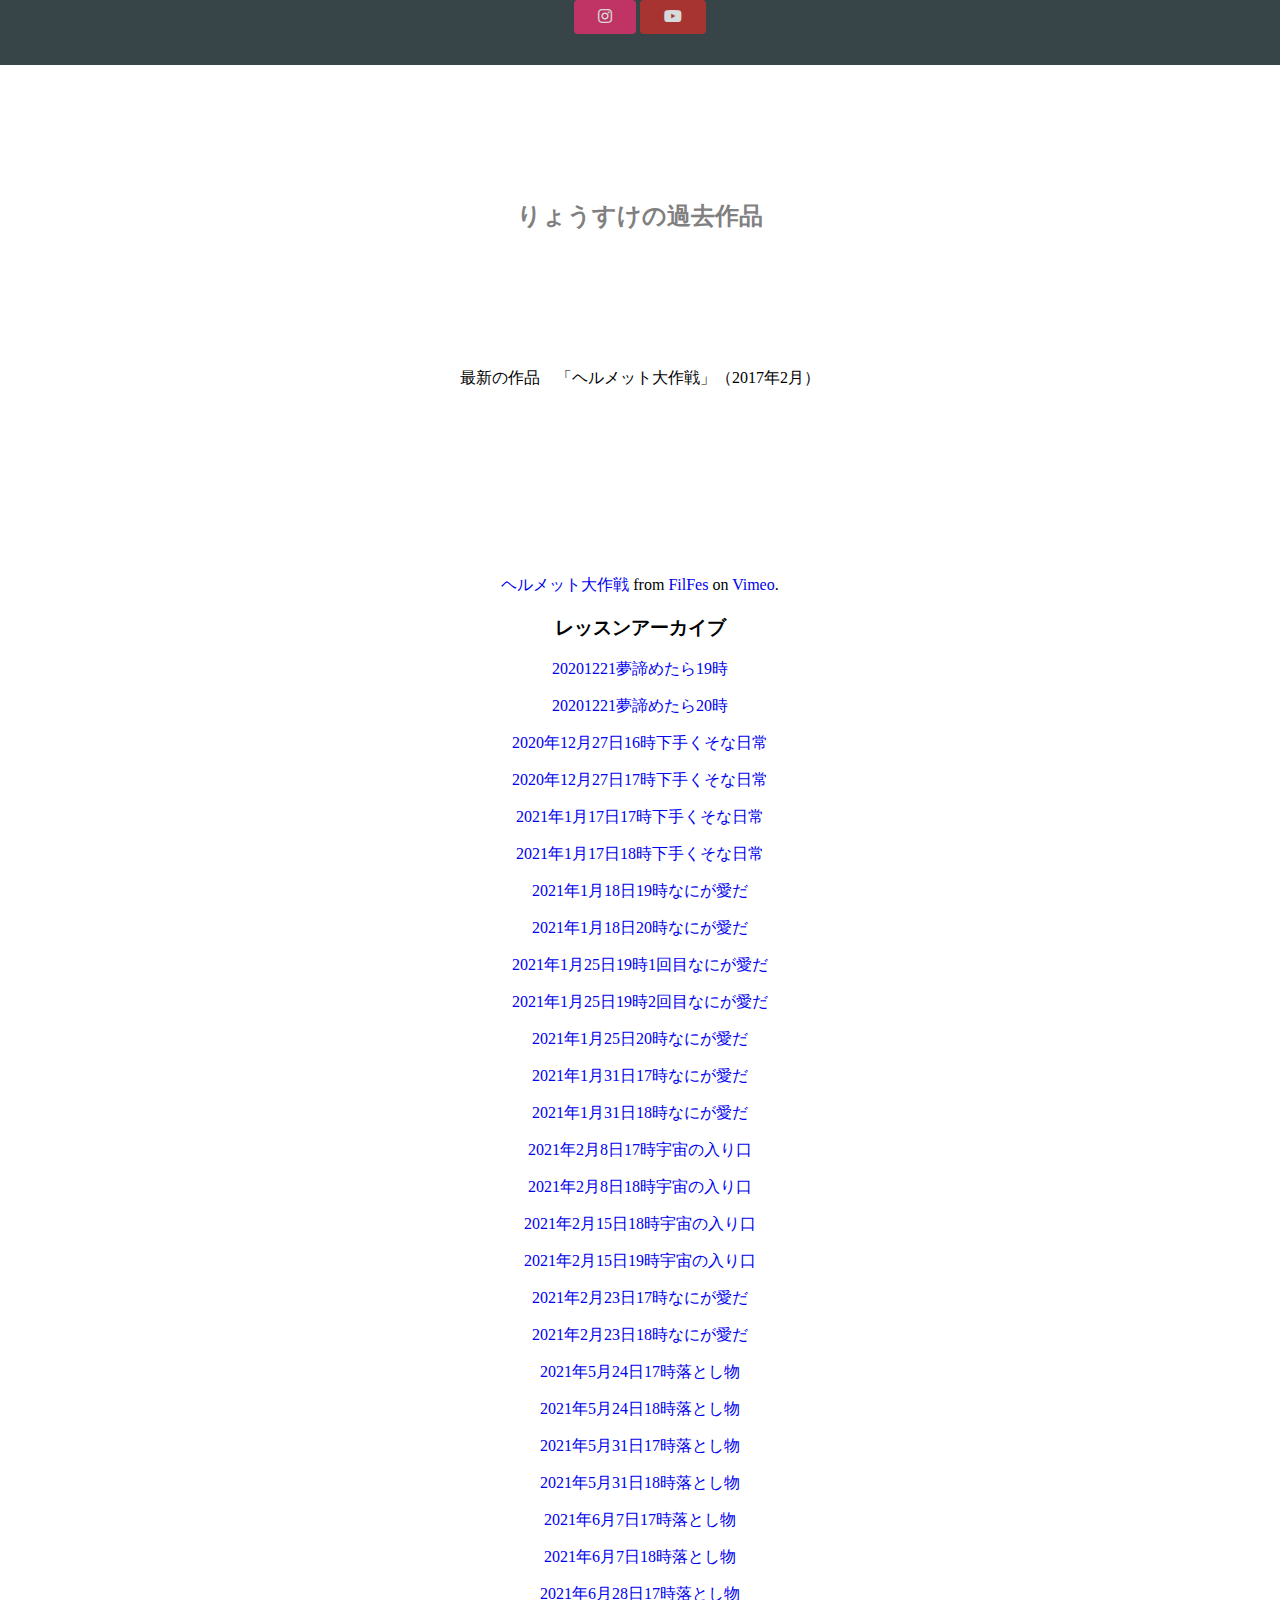
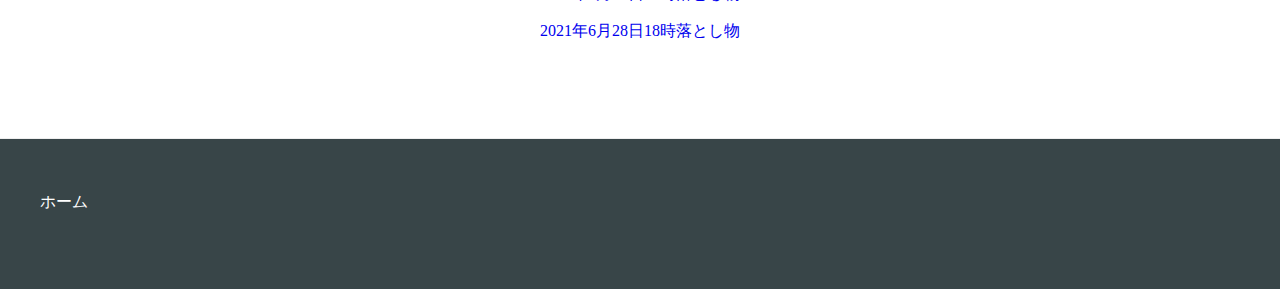
<file: index.html>
<!DOCTYPE html>
<html>
<head>
  <meta charset="utf-8">
  <meta name="viewport" content="width=device-width, initial-scale=1.0">
  <title>陵介の過去作品</title>
  <link href="https://maxcdn.bootstrapcdn.com/font-awesome/4.7.0/css/font-awesome.min.css" rel="stylesheet" integrity="sha384-wvfXpqpZZVQGK6TAh5PVlGOfQNHSoD2xbE+QkPxCAFlNEevoEH3Sl0sibVcOQVnN" crossorigin="anonymous">
  <link rel="stylesheet" type="text/css" href="stylesheet.css">
  
    <link href="https://use.fontawesome.com/releases/v5.6.1/css/all.css" rel="stylesheet">
</head>
<body>
  <header>
    <div class="container">
      <div class="btn-wrapper">
        <a href="https://www.instagram.com" class="btn instagram"><span class="fab fa-instagram"></span> </a>
        <a href="https://www.youtube.com" class="btn youtube"><span class="fab fa-youtube"></span> </a>
      </div>
    </div>
  </header>
  <div class="top-wrapper">
    <div class="container">
      <h2><a href="https://vimeo.com/207089583">りょうすけの過去作品</a></h2>
    </div>
  </div>
  <div class="message-wrapper">
    <div class="container">
        <p>最新の作品　「ヘルメット大作戦」（2017年2月）</p>
        <iframe src="https://player.vimeo.com/video/207089583" frameborder="0" allow="autoplay; fullscreen" allowfullscreen></iframe>
        <p><a href="https://vimeo.com/207089583">ヘルメット大作戦</a> from <a href="https://vimeo.com/user63754148">FilFes</a> on <a href="https://vimeo.com">Vimeo</a>.</p>
      <h3>レッスンアーカイブ</h3>
    <p><a href="https://youtu.be/09Q0N20aY5E">20201221夢諦めたら19時</a></p>
    <p><a href="https://youtu.be/2WKVv-IWOZ4">20201221夢諦めたら20時</a></p>
    <p><a href="https://youtu.be/HnjySiUyY0Q">2020年12月27日16時下手くそな日常</a></p>
    <p><a href="https://youtu.be/rOQ_8iGZI0E">2020年12月27日17時下手くそな日常</a></p>
    <p><a href="https://youtu.be/p_apC1CRzLI">2021年1月17日17時下手くそな日常</a></p>
    <p><a href="https://youtu.be/dFzsSfM1PeU">2021年1月17日18時下手くそな日常</a></p>
    <p><a href="https://youtu.be/aEOjpCTGX1c">2021年1月18日19時なにが愛だ</a></p>
    <p><a href="https://youtu.be/-fRZ9ZmMuU0">2021年1月18日20時なにが愛だ</a></p>
    <p><a href="https://youtu.be/xedlGjubbXU">2021年1月25日19時1回目なにが愛だ</a></p>
    <p><a href="https://youtu.be/mkLyiLg-gbQ">2021年1月25日19時2回目なにが愛だ</a></p>
    <p><a href="https://youtu.be/sggMDzz0dTY">2021年1月25日20時なにが愛だ</a></p>
    <p><a href="https://youtu.be/zOsbZ3ZjQjc">2021年1月31日17時なにが愛だ</a></p>
    <p><a href="https://youtu.be/MP_h9EoyxJY">2021年1月31日18時なにが愛だ</a></p>
    <p><a href="https://youtu.be/qk8gCR6B7I4">2021年2月8日17時宇宙の入り口</a></p>
    <p><a href="https://youtu.be/-9qwEP-In5E">2021年2月8日18時宇宙の入り口</a></p>
    <p><a href="https://youtu.be/TdJlGlAbpuU">2021年2月15日18時宇宙の入り口</a></p>
    <p><a href="https://youtu.be/i3QpoMwgtBI">2021年2月15日19時宇宙の入り口</a></p>
    <p><a href="https://youtu.be/roolSsujtg0">2021年2月23日17時なにが愛だ</a></p>
    <p><a href="https://youtu.be/nhrr8TiA54Y">2021年2月23日18時なにが愛だ</a></p>
    <p><a href="https://youtu.be/vnIAsxGpCoc">2021年5月24日17時落とし物</a></p>
    <p><a href="https://youtu.be/ZUiIMGiF8Wk">2021年5月24日18時落とし物</a></p>
    <p><a href="https://youtu.be/UbOGdjLl8ck">2021年5月31日17時落とし物</a></p>
    <p><a href="https://youtu.be/ifpcU2kIg6A">2021年5月31日18時落とし物</a></p>
    <p><a href="https://youtu.be/qnzT-2Xkw1I">2021年6月7日17時落とし物</a></p>
    <p><a href="https://youtu.be/WOIN6JlkFig">2021年6月7日18時落とし物</a></p>
    <p><a href="https://youtu.be/nQiA1s_MMNU">2021年6月28日17時落とし物</a></p>
    <p><a href="https://youtu.be/6zCCjriOVK8">2021年6月28日18時落とし物</a></p>
     </div>
   </div>
  <footer>
    <div class="container">
      <div class="footer-left">
      </div>
      <div class="footer-right">
        <a href="https://ryosuke07.github.io">ホーム</a>
      </div>
    </div>
  </footer>
</body>
</html>
</file>
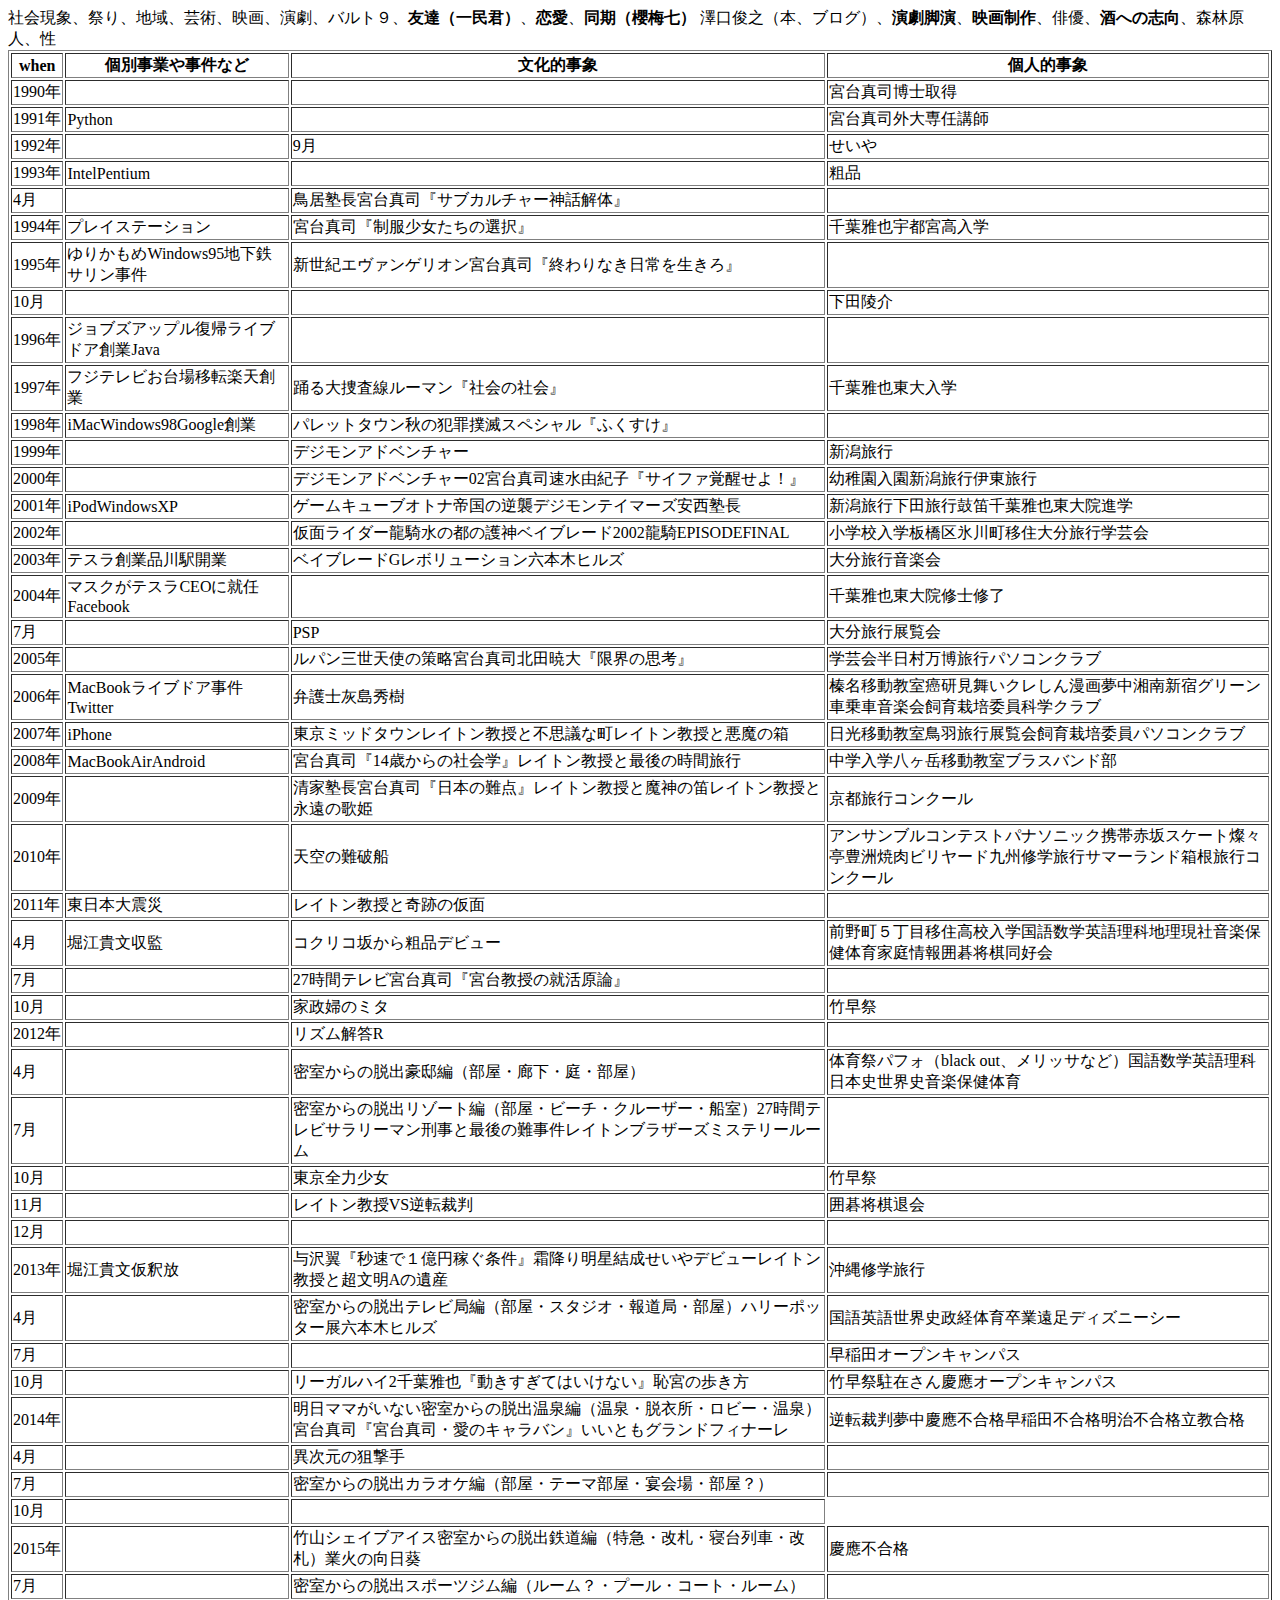
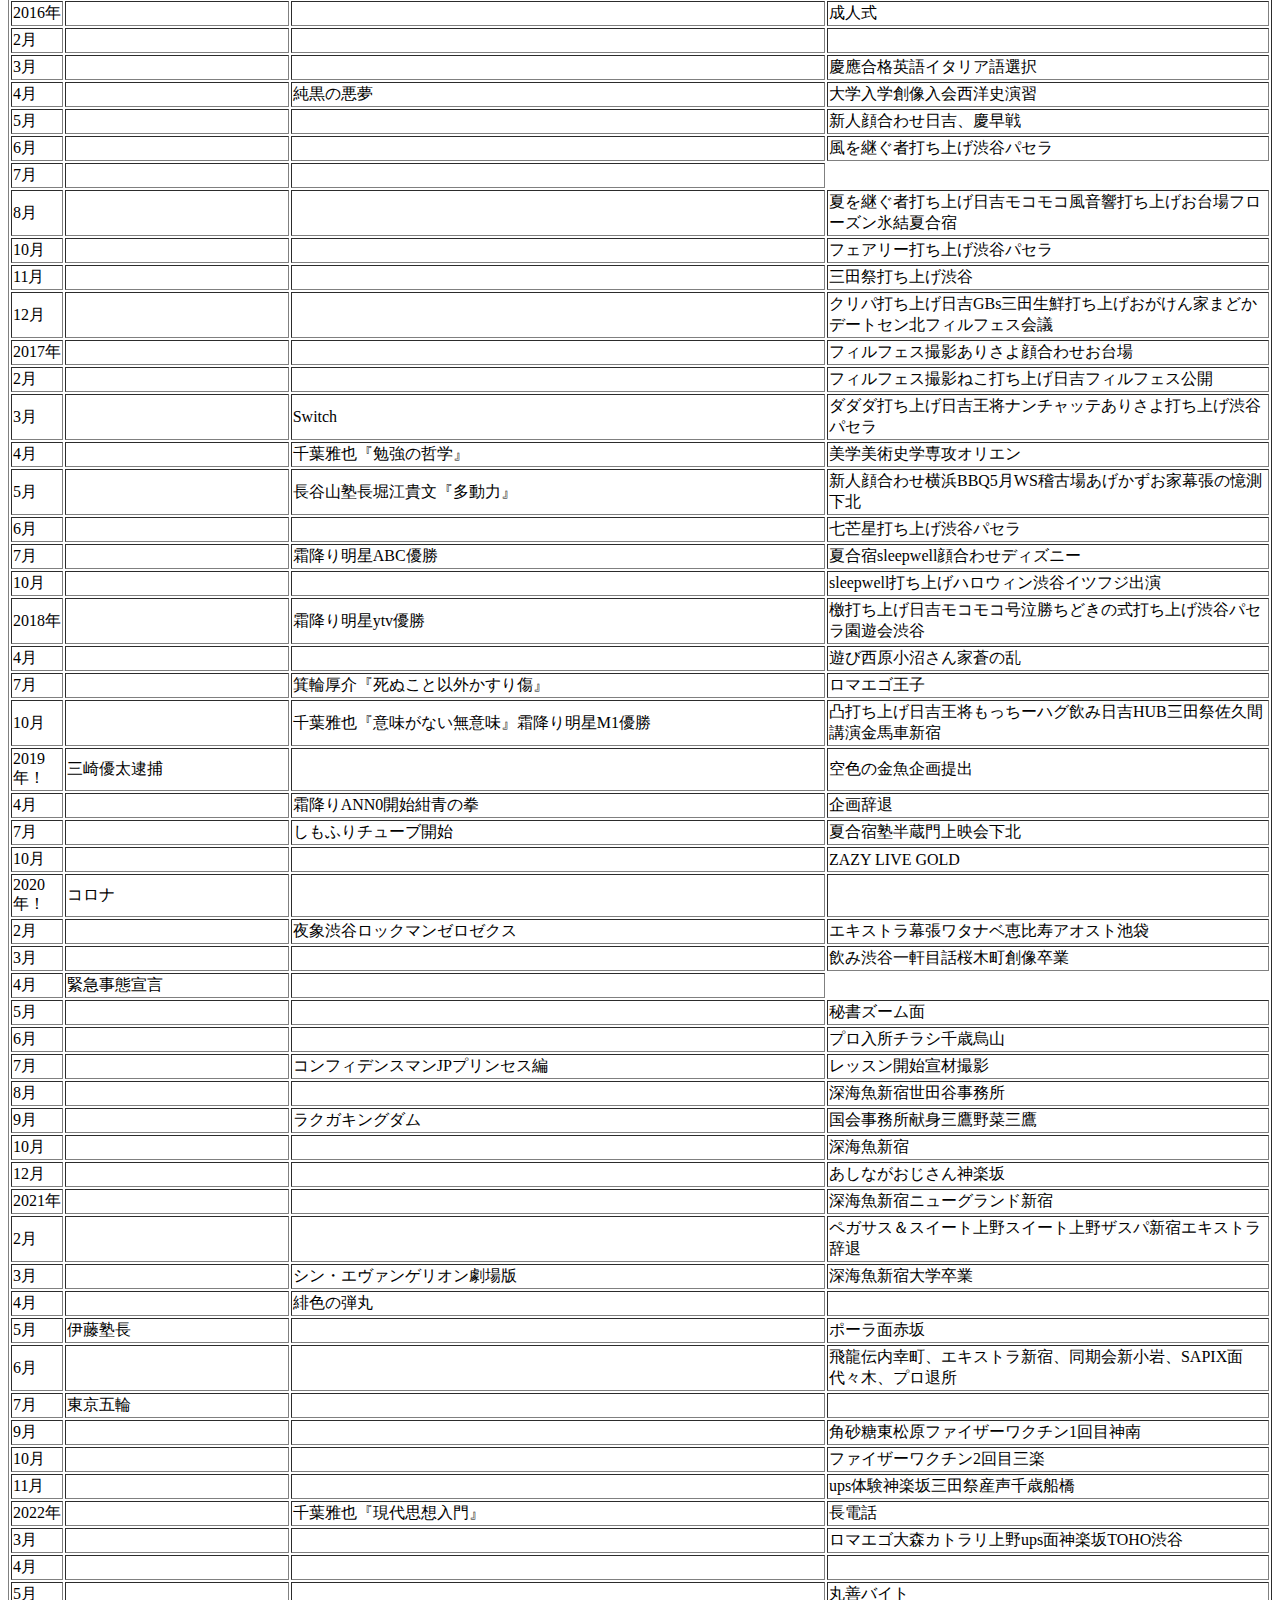
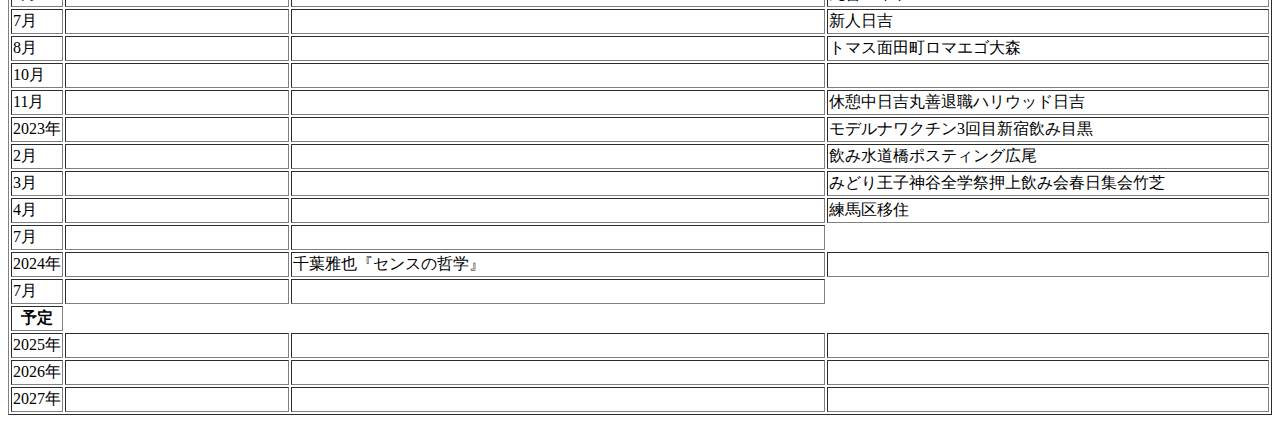
<file: chronology.html>
<!DOCTYPE html>
<html>
 <head>
  <meta charset="utf-8">
  <title>なんでも年表</title>
 </head>
 <body>
  <table border=“1”>
社会現象、祭り、地域、芸術、映画、演劇、バルト９、<b>友達（一民君）</b>、<b>恋愛</b>、<b>同期（櫻梅七）</b>
澤口俊之（本、ブログ）、<b>演劇脚演</b>、<b>映画制作</b>、俳優、<b>酒への志向</b>、森林原人、性
   <tr><th>when</th><th>個別事業や事件など</th><th>文化的事象</th><th>個人的事象</th></tr>
   <tr><td>1990年</td><td></td><td></td><td>宮台真司博士取得</td></tr>
   <tr><td>1991年</td><td>Python</td><td></td><td>宮台真司外大専任講師</td></tr>
   <tr><td>1992年</td><td></td><td>9月</td><td>せいや</td></tr>
   <tr><td>1993年</td><td>IntelPentium</td><td></td><td>粗品</td></tr>
   <tr><td>4月</td><td></td><td>鳥居塾長宮台真司『サブカルチャー神話解体』</td><td></td></tr>
   <tr><td>1994年</td><td>プレイステーション</td><td>宮台真司『制服少女たちの選択』</td><td>千葉雅也宇都宮高入学</td></tr>
   <tr><td>1995年</td><td>ゆりかもめWindows95地下鉄サリン事件</td><td>新世紀エヴァンゲリオン宮台真司『終わりなき日常を生きろ』</td><td></td></tr>
   <tr><td>10月</td><td></td><td></td><td>下田陵介</td></tr>
   <tr><td>1996年</td><td>ジョブズアップル復帰ライブドア創業Java</td><td></td><td></td></tr>
   <tr><td>1997年</td><td>フジテレビお台場移転楽天創業</td><td>踊る大捜査線ルーマン『社会の社会』</td><td>千葉雅也東大入学</td></tr>
   <tr><td>1998年</td><td>iMacWindows98Google創業</td><td>パレットタウン秋の犯罪撲滅スペシャル『ふくすけ』</td><td></td></tr>
   <tr><td>1999年</td><td></td><td>デジモンアドベンチャー</td><td>新潟旅行</td></tr>
   <tr><td>2000年</td><td></td><td>デジモンアドベンチャー02宮台真司速水由紀子『サイファ覚醒せよ！』</td><td>幼稚園入園新潟旅行伊東旅行</td></tr>
   <tr><td>2001年</td><td>iPodWindowsXP</td><td>ゲームキューブオトナ帝国の逆襲デジモンテイマーズ安西塾長</td><td>新潟旅行下田旅行鼓笛千葉雅也東大院進学</td></tr>
   <tr><td>2002年</td><td></td><td>仮面ライダー龍騎水の都の護神ベイブレード2002龍騎EPISODEFINAL</td><td>小学校入学板橋区氷川町移住大分旅行学芸会</td></tr>
   <tr><td>2003年</td><td>テスラ創業品川駅開業</td><td>ベイブレードGレボリューション六本木ヒルズ</td><td>大分旅行音楽会</td></tr>
   <tr><td>2004年</td><td>マスクがテスラCEOに就任Facebook</td><td></td><td>千葉雅也東大院修士修了</td></tr>
   <tr><td>7月</td><td></td><td>PSP</td><td>大分旅行展覧会</td></tr>
   <tr><td>2005年</td><td></td><td>ルパン三世天使の策略宮台真司北田暁大『限界の思考』</td><td>学芸会半日村万博旅行パソコンクラブ</td></tr>
   <tr><td>2006年</td><td>MacBookライブドア事件Twitter</td><td>弁護士灰島秀樹</td><td>榛名移動教室癌研見舞いクレしん漫画夢中湘南新宿グリーン車乗車音楽会飼育栽培委員科学クラブ</td></tr>
   <tr><td>2007年</td><td>iPhone</td><td>東京ミッドタウンレイトン教授と不思議な町レイトン教授と悪魔の箱</td><td>日光移動教室鳥羽旅行展覧会飼育栽培委員パソコンクラブ</td></tr>
   <tr><td>2008年</td><td>MacBookAirAndroid</td><td>宮台真司『14歳からの社会学』レイトン教授と最後の時間旅行</td><td>中学入学八ヶ岳移動教室ブラスバンド部</td></tr>
   <tr><td>2009年</td><td></td><td>清家塾長宮台真司『日本の難点』レイトン教授と魔神の笛レイトン教授と永遠の歌姫</td><td>京都旅行コンクール</td></tr>
   <tr><td>2010年</td><td></td><td>天空の難破船</td><td>アンサンブルコンテストパナソニック携帯赤坂スケート燦々亭豊洲焼肉ビリヤード九州修学旅行サマーランド箱根旅行コンクール</td></tr>
   <tr><td>2011年</td><td>東日本大震災</td><td>レイトン教授と奇跡の仮面</td><td></td></tr>
   <tr><td>4月</td><td>堀江貴文収監</td><td>コクリコ坂から粗品デビュー</td><td>前野町５丁目移住高校入学国語数学英語理科地理現社音楽保健体育家庭情報囲碁将棋同好会</td></tr>
   <tr><td>7月</td><td></td><td>27時間テレビ宮台真司『宮台教授の就活原論』</td><td></td></tr>
   <tr><td>10月</td><td></td><td>家政婦のミタ</td><td>竹早祭</td></tr>
   <tr><td>2012年</td><td></td><td>リズム解答R</td><td></td></tr>
   <tr><td>4月</td><td></td><td>密室からの脱出豪邸編（部屋・廊下・庭・部屋）</td><td>体育祭パフォ（black out、メリッサなど）国語数学英語理科日本史世界史音楽保健体育</td></tr>
   <tr><td>7月</td><td></td><td>密室からの脱出リゾート編（部屋・ビーチ・クルーザー・船室）27時間テレビサラリーマン刑事と最後の難事件レイトンブラザーズミステリールーム</td><td></td></tr>
   <tr><td>10月</td><td></td><td>東京全力少女</td><td>竹早祭</td></tr>
   <tr><td>11月</td><td></td><td>レイトン教授VS逆転裁判</td><td>囲碁将棋退会</td></tr>
   <tr><td>12月</td><td></td><td></td><td></td></tr>
   <tr><td>2013年</td><td>堀江貴文仮釈放</td><td>与沢翼『秒速で１億円稼ぐ条件』霜降り明星結成せいやデビューレイトン教授と超文明Aの遺産</td><td>沖縄修学旅行</td></tr>
   <tr><td>4月</td><td></td><td>密室からの脱出テレビ局編（部屋・スタジオ・報道局・部屋）ハリーポッター展六本木ヒルズ</td><td>国語英語世界史政経体育卒業遠足ディズニーシー</td></tr>
   <tr><td>7月</td><td></td><td></td><td>早稲田オープンキャンパス</td></tr>
   <tr><td>10月</td><td></td><td>リーガルハイ2千葉雅也『動きすぎてはいけない』恥宮の歩き方</td><td>竹早祭駐在さん慶應オープンキャンパス</td></tr>
   <tr><td>2014年</td><td></td><td>明日ママがいない密室からの脱出温泉編（温泉・脱衣所・ロビー・温泉）宮台真司『宮台真司・愛のキャラバン』いいともグランドフィナーレ</td><td>逆転裁判夢中慶應不合格早稲田不合格明治不合格立教合格</td></tr>
   <tr><td>4月</td><td></td><td>異次元の狙撃手</td><td></td></tr>
   <tr><td>7月</td><td></td><td>密室からの脱出カラオケ編（部屋・テーマ部屋・宴会場・部屋？）</td><td></td></tr>
   <tr><td>10月</td><td></td><td></td></tr>
   <tr><td>2015年</td><td></td><td>竹山シェイブアイス密室からの脱出鉄道編（特急・改札・寝台列車・改札）業火の向日葵</td><td>慶應不合格</td></tr>
   <tr><td>7月</td><td></td><td>密室からの脱出スポーツジム編（ルーム？・プール・コート・ルーム）</td><td></td></tr>
   <tr><td>2016年</td><td></td><td></td><td>成人式</td></tr>
   <tr><td>2月</td><td></td><td></td><td></td></tr>
   <tr><td>3月</td><td></td><td></td><td>慶應合格英語イタリア語選択</td></tr>
   <tr><td>4月</td><td></td><td>純黒の悪夢</td><td>大学入学創像入会西洋史演習</td></tr>
   <tr><td>5月</td><td></td><td></td><td>新人顔合わせ日吉、慶早戦</td></tr>
   <tr><td>6月</td><td></td><td></td><td>風を継ぐ者打ち上げ渋谷パセラ</td></tr>
   <tr><td>7月</td><td></td><td></td></tr>
   <tr><td>8月</td><td></td><td></td><td>夏を継ぐ者打ち上げ日吉モコモコ風音響打ち上げお台場フローズン氷結夏合宿</td></tr>
   <tr><td>10月</td><td></td><td></td><td>フェアリー打ち上げ渋谷パセラ</td></tr>
   <tr><td>11月</td><td></td><td></td><td>三田祭打ち上げ渋谷</td></tr>
   <tr><td>12月</td><td></td><td></td><td>クリパ打ち上げ日吉GBs三田生鮮打ち上げおがけん家まどかデートセン北フィルフェス会議</td></tr>
   <tr><td>2017年</td><td></td><td></td><td>フィルフェス撮影ありさよ顔合わせお台場</td></tr>
   <tr><td>2月</td><td></td><td></td><td>フィルフェス撮影ねこ打ち上げ日吉フィルフェス公開</td></tr>
   <tr><td>3月</td><td></td><td>Switch</td><td>ダダダ打ち上げ日吉王将ナンチャッテありさよ打ち上げ渋谷パセラ</td></tr>
   <tr><td>4月</td><td></td><td>千葉雅也『勉強の哲学』</td><td>美学美術史学専攻オリエン</td></tr>
   <tr><td>5月</td><td></td><td>長谷山塾長堀江貴文『多動力』</td><td>新人顔合わせ横浜BBQ5月WS稽古場あげかずお家幕張の憶測下北</td></tr>
   <tr><td>6月</td><td></td><td></td><td>七芒星打ち上げ渋谷パセラ</td></tr>
   <tr><td>7月</td><td></td><td>霜降り明星ABC優勝</td><td>夏合宿sleepwell顔合わせディズニー</td></tr>
   <tr><td>10月</td><td></td><td></td><td>sleepwell打ち上げハロウィン渋谷イツフジ出演</td></tr>
   <tr><td>2018年</td><td></td><td>霜降り明星ytv優勝</td><td>檄打ち上げ日吉モコモコ号泣勝ちどきの式打ち上げ渋谷パセラ園遊会渋谷</td></tr>
   <tr><td>4月</td><td></td><td></td><td>遊び西原小沼さん家蒼の乱</td></tr>
   <tr><td>7月</td><td></td><td>箕輪厚介『死ぬこと以外かすり傷』</td><td>ロマエゴ王子</td></tr>
   <tr><td>10月</td><td></td><td>千葉雅也『意味がない無意味』霜降り明星M1優勝</td><td>凸打ち上げ日吉王将もっちーハグ飲み日吉HUB三田祭佐久間講演金馬車新宿</td></tr>
   <tr><td>2019年！</td><td>三崎優太逮捕</td><td></td><td>空色の金魚企画提出</td></tr>
   <tr><td>4月</td><td></td><td>霜降りANN0開始紺青の拳</td><td>企画辞退</td></tr>
   <tr><td>7月</td><td></td><td>しもふりチューブ開始</td><td>夏合宿塾半蔵門上映会下北</td></tr>
   <tr><td>10月</td><td></td><td></td><td>ZAZY LIVE GOLD</td></tr>
   <tr><td>2020年！</td><td>コロナ</td><td></td><td></td></tr>
   <tr><td>2月</td><td></td><td>夜象渋谷ロックマンゼロゼクス</td><td>エキストラ幕張ワタナベ恵比寿アオスト池袋</td></tr>
   <tr><td>3月</td><td></td><td></td><td>飲み渋谷一軒目話桜木町創像卒業</td></tr>
   <tr><td>4月</td><td>緊急事態宣言</td><td></td></tr>
   <tr><td>5月</td><td></td><td></td><td>秘書ズーム面</td></tr>
   <tr><td>6月</td><td></td><td></td><td>プロ入所チラシ千歳烏山</td></tr>
   <tr><td>7月</td><td></td><td>コンフィデンスマンJPプリンセス編</td><td>レッスン開始宣材撮影</td></tr>
   <tr><td>8月</td><td></td><td></td><td>深海魚新宿世田谷事務所</td></tr>
   <tr><td>9月</td><td></td><td>ラクガキングダム</td><td>国会事務所献身三鷹野菜三鷹</td></tr>
   <tr><td>10月</td><td></td><td></td><td>深海魚新宿</td></tr>
   <tr><td>12月</td><td></td><td></td><td>あしながおじさん神楽坂</td></tr>
   <tr><td>2021年</td><td></td><td></td><td>深海魚新宿ニューグランド新宿</td></tr>
   <tr><td>2月</td><td></td><td></td><td>ペガサス＆スイート上野スイート上野ザスパ新宿エキストラ辞退</td></tr>
   <tr><td>3月</td><td></td><td>シン・エヴァンゲリオン劇場版</td><td>深海魚新宿大学卒業</td></tr>
   <tr><td>4月</td><td></td><td>緋色の弾丸</td><td></td></tr>
   <tr><td>5月</td><td>伊藤塾長</td><td></td><td>ポーラ面赤坂</td></tr>
   <tr><td>6月</td><td></td><td></td><td>飛龍伝内幸町、エキストラ新宿、同期会新小岩、SAPIX面代々木、プロ退所</td></tr>
   <tr><td>7月</td><td>東京五輪</td><td></td><td></td></tr>
   <tr><td>9月</td><td></td><td></td><td>角砂糖東松原ファイザーワクチン1回目神南</td></tr>
   <tr><td>10月</td><td></td><td></td><td>ファイザーワクチン2回目三楽</td></tr>
   <tr><td>11月</td><td></td><td></td><td>ups体験神楽坂三田祭産声千歳船橋</td></tr>
   <tr><td>2022年</td><td></td><td>千葉雅也『現代思想入門』</td><td>長電話</td></tr>
   <tr><td>3月</td><td></td><td></td><td>ロマエゴ大森カトラリ上野ups面神楽坂TOHO渋谷</td></tr>
   <tr><td>4月</td><td></td><td></td><td></td></tr>
   <tr><td>5月</td><td></td><td></td><td>丸善バイト</td></tr>
   <tr><td>7月</td><td></td><td></td><td>新人日吉</td></tr>
   <tr><td>8月</td><td></td><td></td><td>トマス面田町ロマエゴ大森</td></tr>
   <tr><td>10月</td><td></td><td></td><td></td></tr>
   <tr><td>11月</td><td></td><td></td><td>休憩中日吉丸善退職ハリウッド日吉</td></tr>
   <tr><td>2023年</td><td></td><td></td><td>モデルナワクチン3回目新宿飲み目黒</td></tr>
   <tr><td>2月</td><td></td><td></td><td>飲み水道橋ポスティング広尾</td></tr>
   <tr><td>3月</td><td></td><td></td><td>みどり王子神谷全学祭押上飲み会春日集会竹芝</td></tr>
   <tr><td>4月</td><td></td><td></td><td>練馬区移住</td></tr>
   <tr><td>7月</td><td></td><td></td></tr>
   <tr><td>2024年</td><td></td><td>千葉雅也『センスの哲学』</td><td></td></tr>
   <tr><td>7月</td><td></td><td></td></tr>
   <tr><th>予定</th></tr>
   <tr><td>2025年</td><td></td><td></td><td></td></tr>
   <tr><td>2026年</td><td></td><td></td><td></td></tr>
   <tr><td>2027年</td><td></td><td></td><td></td></tr>
  </table>
 </body>
</html>
</file>
<file: stylesheet.css>
* {
  box-sizing: border-box;
}

body {
  margin: 0;
  font-family: "Hiragino Kaku Gothic ProN";
}

a {
  text-decoration: none;
}

.container {
  width: 100%;
  padding: 0 15px;
  margin: 0 auto;
}

.top-wrapper {
  padding: 180px 0 100px 0;
  background-size: cover;
  color: gray;
  text-align: center;
}

.top-wrapper h1 {
  opacity: 0.7;
  font-size: 45px;
  letter-spacing: 5px;
}

.top-wrapper p {
  opacity: 0.7;
  font-size: 16px;
  margin-bottom: 40px;
  color: gray;
}

.top-wrapper a {
  color: gray;
  }

.btn-wrapper {
  text-align: center;
}

.btn-wrapper p {
  margin-bottom: 20px;
}

.signup {
  background-color: #239b76;
}

.instagram {
  background-color: #e1306c;
}

.btn .instagram:hover{
  color: #e1306c;
  }

.youtube {
  background-color: #c4302b;
}

.btn .youtube:hover{
  color: #c4302b;
  }

.btn {
  padding: 8px 24px;
  color: white;
  display: inline-block;
  opacity: 0.8;
  border-radius: 4px;
  text-align: center;
}

.btn:hover {
  opacity: 1;
}

.fa {
  margin-right: 5px;
}

header {
  height: 65px;
  width: 100%;
  background-color: rgba(34,49,52,0.9);
  position :fixed;
  top: 0;
  z-index: 10;
  
  color: white;
  float: left;
  margin-right: -25px;
}

.logo {
  width: 124px;
  margin-top: 20px;
}

.header a {
  line-height: 65px;
  padding: 0 25px;
  color: white;
  display: block;
  float: left;
  transition: all 0.5s;
}

.header a:hover {
  background-color: rgba(255,255,255,0.3);
}

.message-wrapper {
  border-bottom: 1px solid #eee;
  padding-bottom: 80px;
  text-align: center;
}

footer img {
  width: 125px;
}

footer p {
  color: #b3aeb5;
  font-size: 12px;
}

footer {
  height: 150px;
  padding-top: 30px;
  padding-bottom: 20px;
  background-color: rgba(34,49,52,0.9);
}

.footer-right a {
  line-height: 65px;
  padding: 0 25px;
  color: white;
  display: block;
  float: left;
  transition: all 0.5s;
}

.footer-right a:hover {
  background-color: rgba(255,255,255,0.3);
}

.menu-icon {
  color: gray;
  float: right;
  font-size: 25px;
  padding: 21px 0;
  display: none;
}

.clear {
  clear: left;
}

@media all and (max-width: 1000px) {
  footer {
    text-align: center;
  }
}

@media all and (max-width: 750px) {
  .top-wrapper h1 {
    font-size: 32px;
  }

  .heading h2 {
    font-size: 20px;
  }
}

@media all and (max-width: 670px) {
  .header-right {
    display: none;
  }

  .menu-icon {
    display: block;
  }

  .top-wrapper .btn {
    width: 100%;
  }

  .top-wrapper {
    text-align: left;
  }

  .top-wrapper h1 {
    font-size: 24px;
  }

  .top-wrapper p {
    font-size: 14px;
  }

  .message-wrapper .btn {
    width: 100%;
  }
}
</file>
